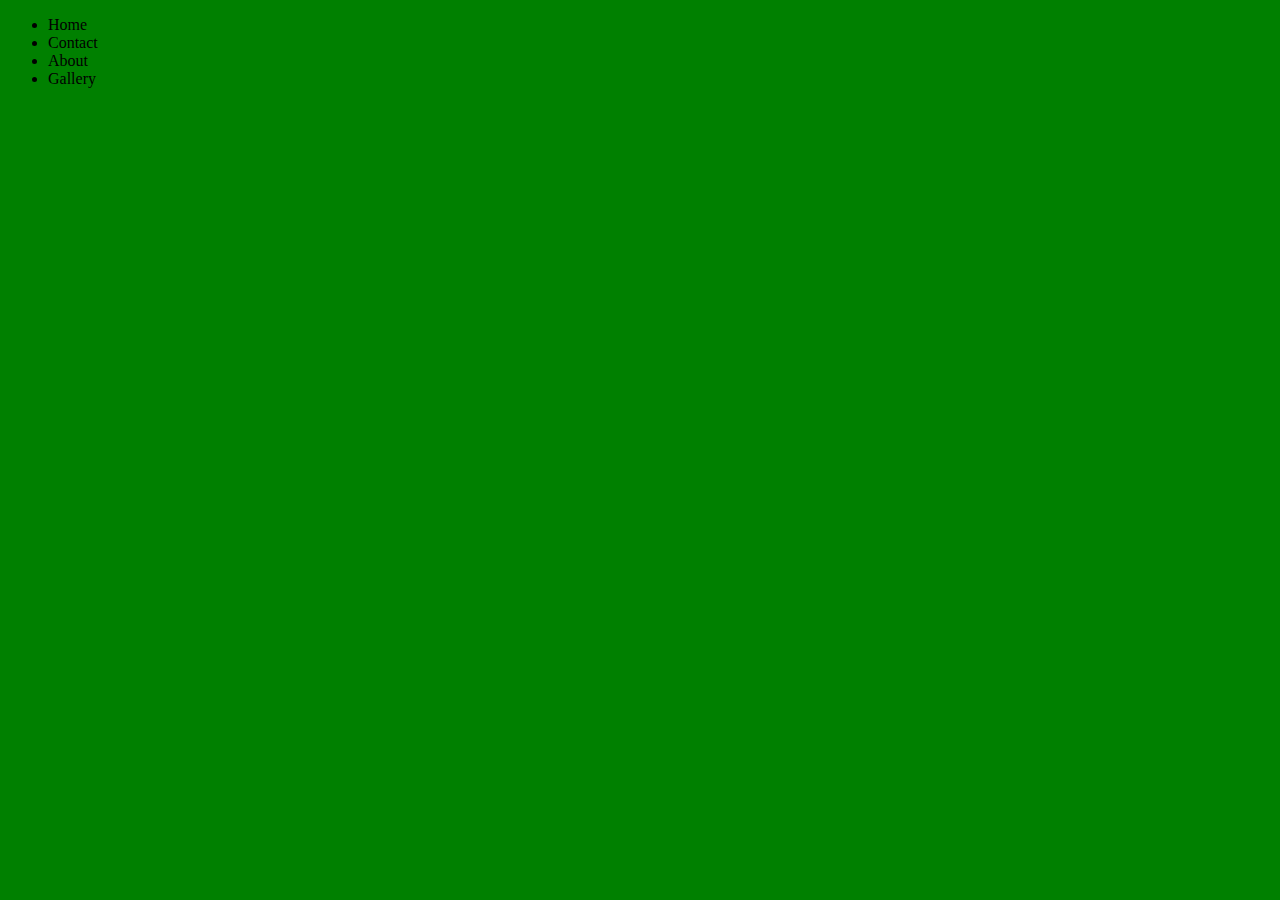
<file: navbar.html>
<!DOCTYPE html>
<html lang="en" dir="ltr">
  <head>
    <meta charset="utf-8">
    <link rel="stylesheet" type="text/css" href="stylesheet.css">
    <title>navbar</title>
  </head>
  <body>
<nav>
  <ul>
    <li>Home</li>
    <li>Contact</li>
    <li>About </li>
    <li>Gallery</li>
</nav>
  </body>
</html>
</file>
<file: stylesheet.css>
/*html
{background-color:orange;
}=======*/


.box{
	width: 100px;
	height: 100px;
	background-color: blue;
}

body {
  background-color: green;
}
</file>
